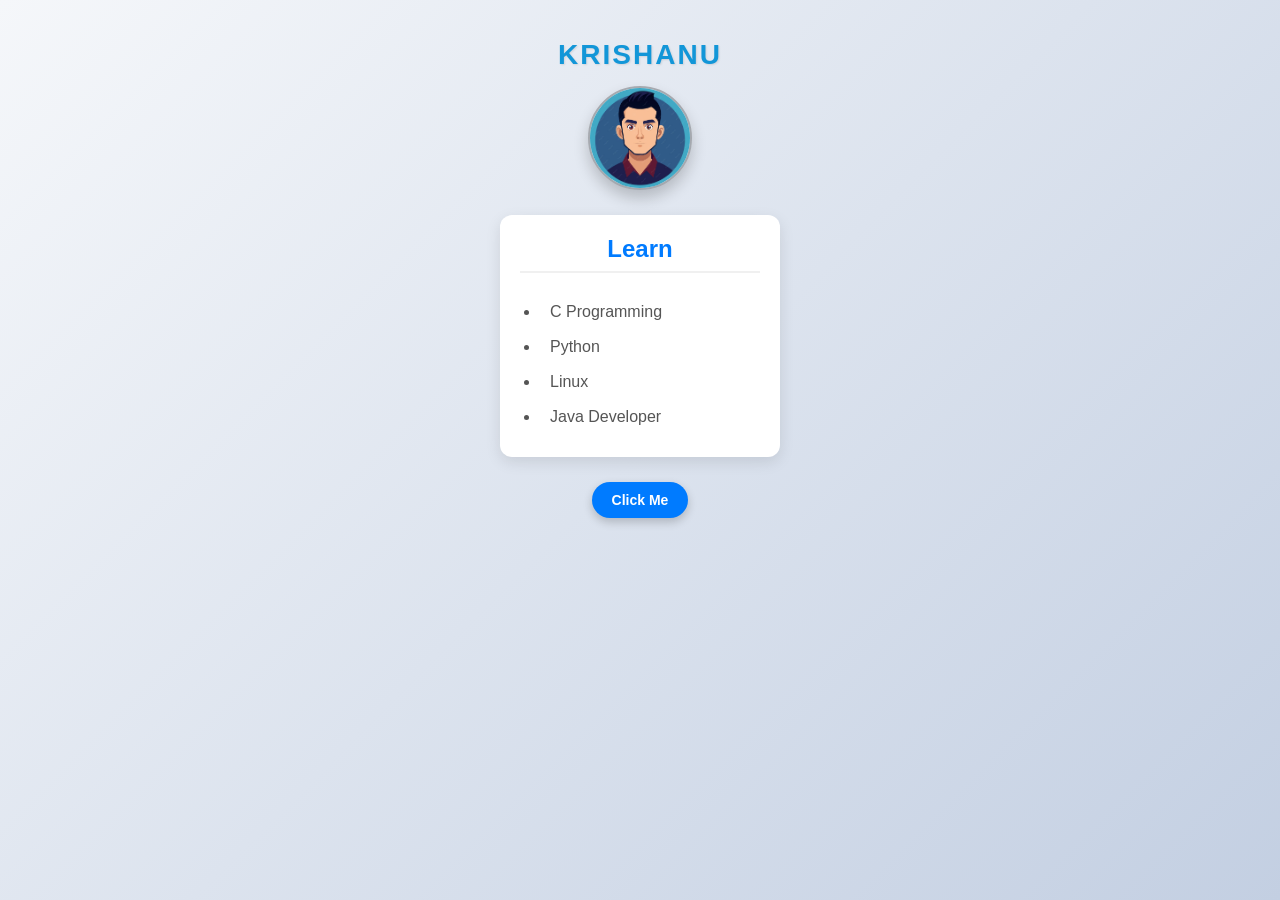
<file: index.html>
<html>
<head>
    <title>Bio - Krishanu</title>
    <link rel="stylesheet" href="bio.css">
</head>
<body>
    <h1>KRISHANU</h1>
    <div class="img">
        <img src="profile.jpg" alt="Profile Picture">
    </div>
    <div class="contain">
        <center>
            <h3>Learn</h3>
        </center>
        <ul>
            <li>C Programming</li>
            <li>Python</li>
            <li>Linux</li>
            <li>Java Developer</li>
        </ul>
    </div>
    <div class="navigate">
        <button class="btn-contact" onclick="alert('Welcome to Krishanu\'s Portfolio!')">Click Me</button>
    </div>
</body>
</html>
</file>
<file: bio.css>
body {
    font-family: 'Segoe UI', Tahoma, Geneva, Verdana, sans-serif;
    background: linear-gradient(135deg, #f5f7fa, #c3cfe2);
    margin: 0;
    padding: 20px;
    display: flex;
    flex-direction: column;
    align-items: center;
    min-height: 100vh;
    box-sizing: border-box;
}

h1 {
    color: #1296d8;
    margin-bottom: 15px;
    letter-spacing: 2px;
    text-shadow: 1px 1px 2px rgba(0, 0, 0, 0.1);
    font-size: 28px;
    text-align: center;
    transition: all 0.3s ease;
}

.img {
    border: 2px solid rgba(39, 38, 38, 0.327);
    height: 100px;
    width: 100px;
    overflow: hidden;
    border-radius: 50%;
    box-shadow: 0 8px 15px rgba(0, 0, 0, 0.2);
    cursor: pointer;
    position: relative;
    display: flex;
    justify-content: center;
    align-items: center;
    transition: all 0.4s ease;
}

.img:hover {
    transform: scale(1.5);
    border-color: #007bff;
    box-shadow: 0 12px 25px rgba(0, 123, 255, 0.4);
}

img {
    height: 100px;
    width: 100px;
    border-radius: 10%;
    object-fit: cover;
    transition: transform 1s ease;
    position: relative;
    top: .2px;
}

img:hover {
    transform: scale(1.4);
}

.contain {
    background: white;
    padding: 20px;
    border-radius: 12px;
    box-shadow: 0 5px 15px rgba(0, 0, 0, 0.1);
    margin-top: 25px;
    width: 100%;
    max-width: 280px;
    box-sizing: border-box;
    text-align: left;
    transition: all 0.3s ease;
}

.contain:hover {
    transform: translateY(-5px);
}

h1:hover {
    transform: scale(3);
    cursor: pointer;
    color: #0056b3;
}

h3 {
    color: #007bff;
    border-bottom: 2px solid #f0f0f0;
    padding-bottom: 8px;
    margin-top: 0;
    font-size: 24px;
}

/* Interactive List Items */
ul {
    padding-left: 20px;
    margin-bottom: 0;
}

li {
    padding: 6px 10px;
    margin: 5px 0;
    border-radius: 6px;
    transition: all 0.3s ease;
    cursor: pointer;
    color: #555;
    font-weight: 500;
}

li:hover {
    background-color: #007bff;
    color: white;
    transform: translateX(5px);
    box-shadow: 0 4px 8px rgba(0, 123, 255, 0.3);
}

.navigate {
    margin-top: 25px;
}

.btn-contact {
    background-color: #007bff;
    color: white;
    border: none;
    padding: 10px 20px;
    border-radius: 25px;
    font-size: 14px;
    font-weight: bold;
    cursor: pointer;
    box-shadow: 0 4px 10px rgba(0, 0, 0, 0.2);
    transition: all 0.3s ease;
}

.btn-contact:hover {
    background-color: #0056b3;
    box-shadow: 0 6px 15px rgba(0, 86, 179, 0.4);
    transform: translateY(-2px);
}

.btn-contact:active {
    transform: translateY(1px);
}

@media screen and (max-width: 480px) {
    body {
        padding: 15px;
    }

    .contain {
        max-width: 100%;
    }
}
</file>
